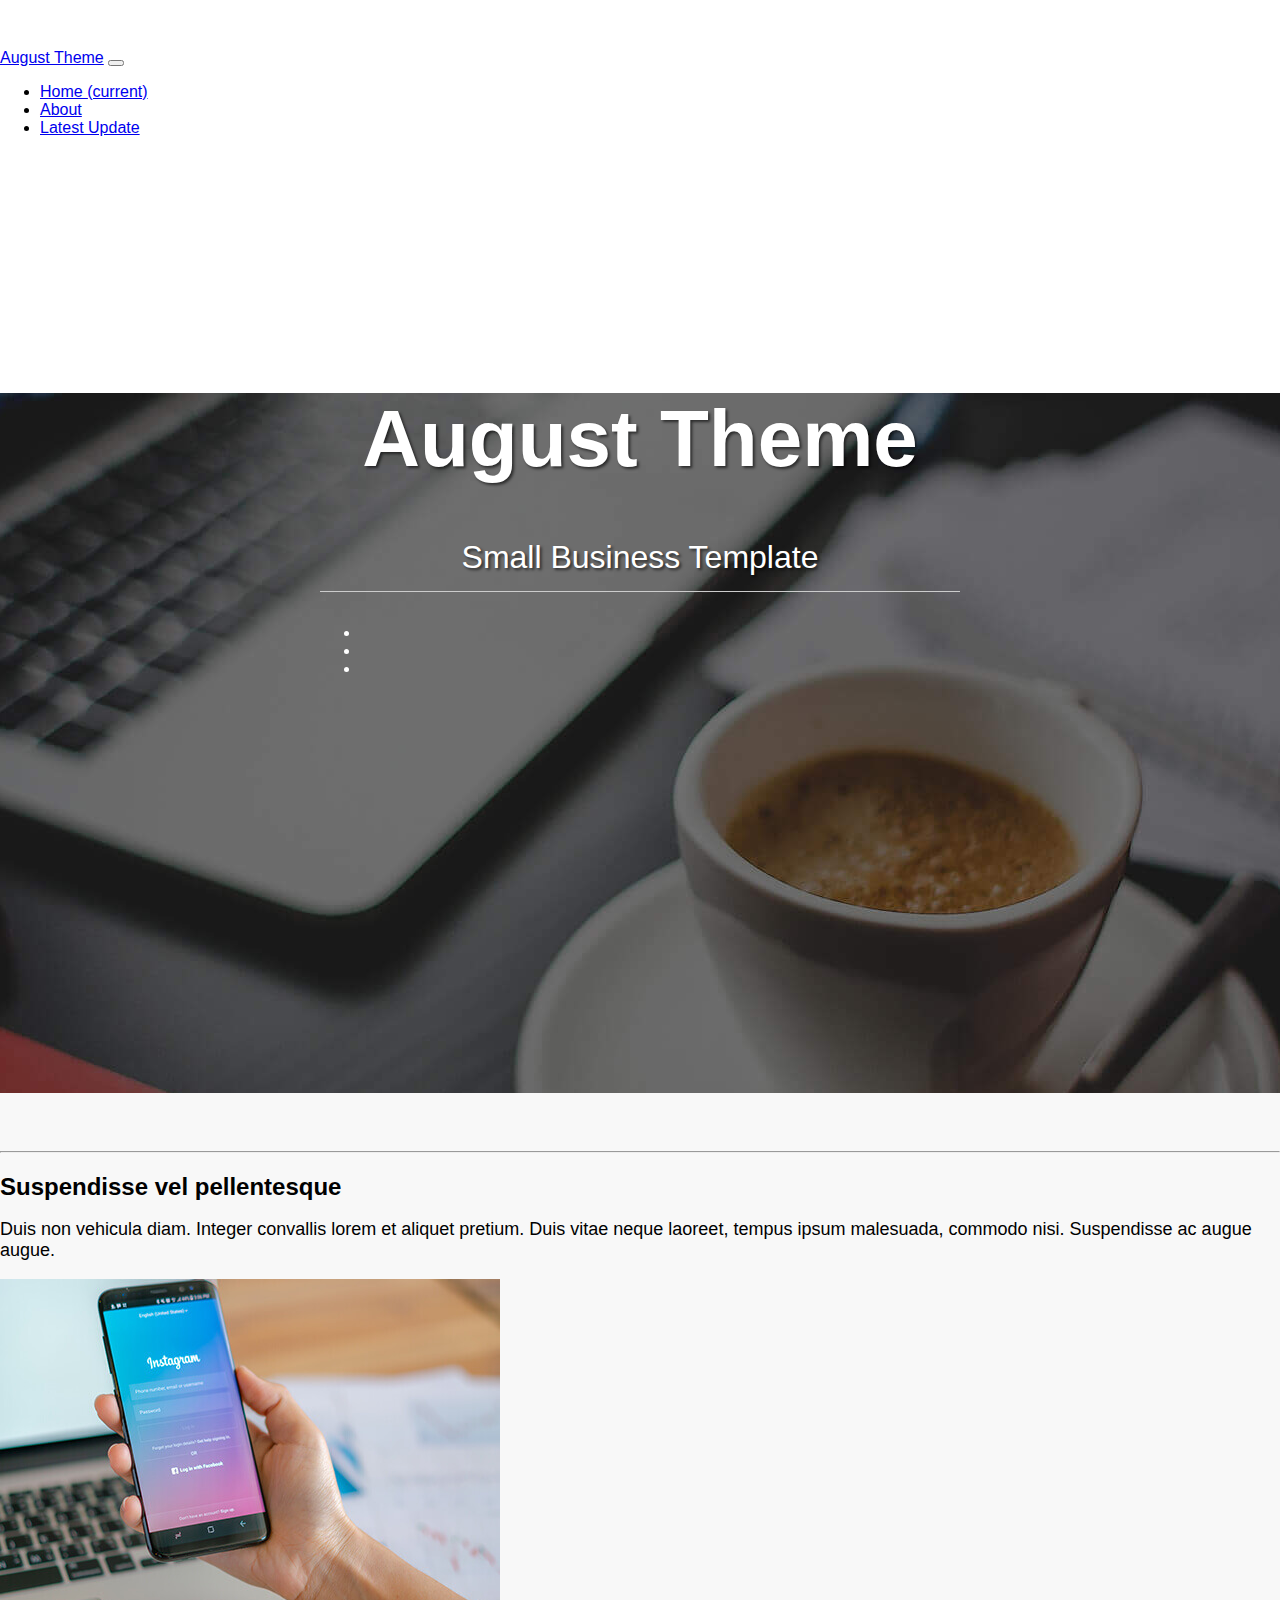
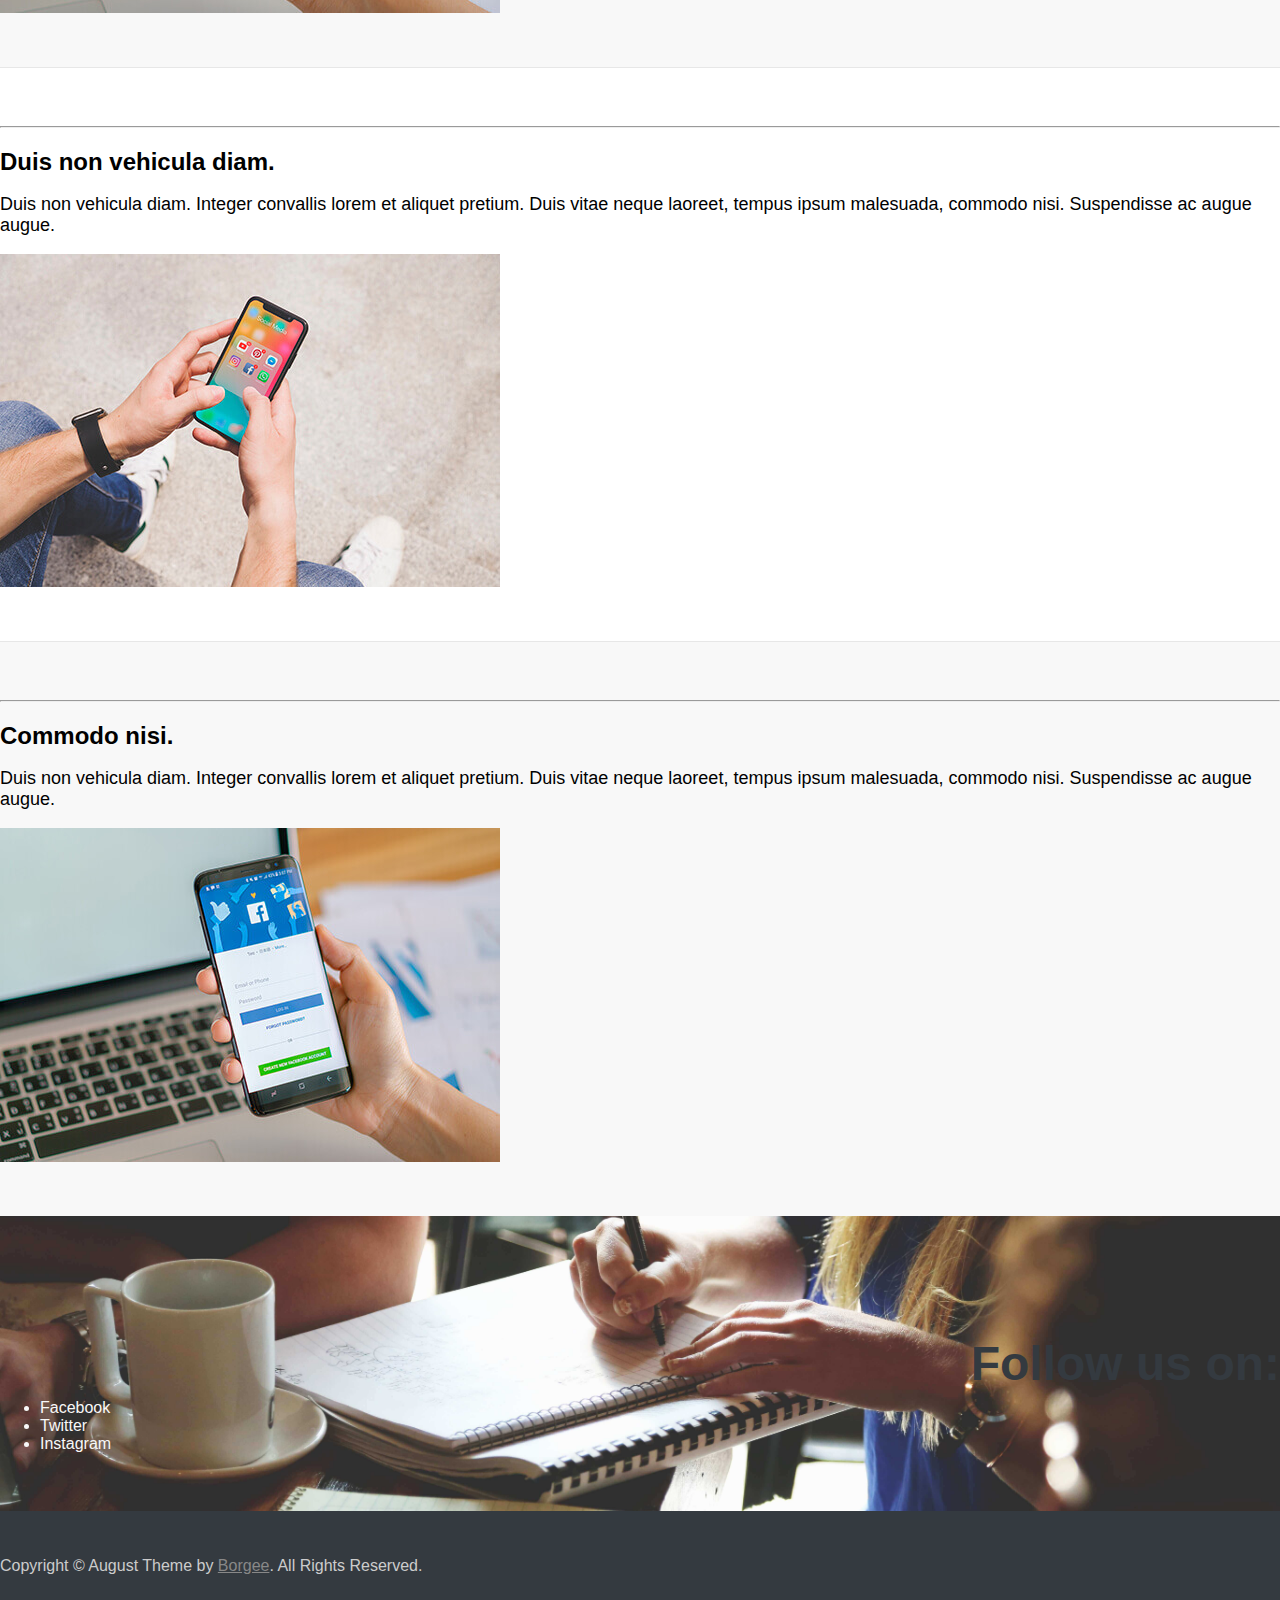
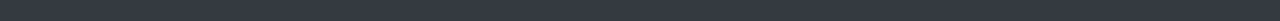
<file: index.html>
<!DOCTYPE html>
<html>
<head>
	<title>August Theme</title>
	<link rel="stylesheet" type="text/css" href="css/style.css">
	<link rel="stylesheet" href="https://stackpath.bootstrapcdn.com/bootstrap/4.1.3/css/bootstrap.min.css" integrity="sha384-MCw98/SFnGE8fJT3GXwEOngsV7Zt27NXFoaoApmYm81iuXoPkFOJwJ8ERdknLPMO" crossorigin="anonymous">

	<link rel="stylesheet" type="text/css" href="https://cdnjs.cloudflare.com/ajax/libs/animate.css/3.7.0/animate.css">

	<link rel="stylesheet" href="https://use.fontawesome.com/releases/v5.2.0/css/all.css" integrity="sha384-hWVjflwFxL6sNzntih27bfxkr27PmbbK/iSvJ+a4+0owXq79v+lsFkW54bOGbiDQ" crossorigin="anonymous">

</head>
<body>

<nav class="navbar navbar-expand-md navbar-dark bg-dark fixed-top">
	<div class="container">
		<a class="navbar-brand" href="#">August Theme</a>
		<button class="navbar-toggler" type="button" data-toggle="collapse" data-target="#navbarsExampleDefault" aria-controls="navbarsExampleDefault" aria-expanded="false" aria-label="Toggle navigation">
		<span class="navbar-toggler-icon"></span>
		</button>

		<div class="collapse navbar-collapse" id="navbarsExampleDefault">
		<ul class="navbar-nav ml-auto">
			<li class="nav-item active">
				<a class="nav-link" href="index.html">Home <span class="sr-only">(current)</span></a>
			</li>
			<li class="nav-item">
				<a class="nav-link" href="about.html">About</a>
			</li>
			<li class="nav-item">
				<a class="nav-link" href="update.html">Latest Update</a>
			</li>
		</ul>
		</div>
	</div>
</nav>
<!--Showcase-->
<section class="row showcase animated fadeIn">
	<div class="container">
		<div class="col-md-12">
			<div class="showcase-content">
				<h1>August Theme</h1>
				<p class="lead">Small Business Template</p>
				<ul class="list-inline">
					<li class="list-inline-item">
						<a class="btn btn-warning btn-lg text-body"><i class="fab fa-facebook-f"></i></i></a>
					</li>
					<li class="list-inline-item">
						<a class="btn btn-warning btn-lg text-body"><i class="fab fa-twitter"></i></i></a>
					</li>
					<li class="list-inline-item">
						<a class="btn btn-warning btn-lg text-body"><i class="fab fa-instagram"></i></i></a>
					</li>
				</ul>
			</div>	
		</div>
	</div>
</section>

<!--Product-->
<div class="section-1">
	<div class="container">
		<div class="row">
			<div class="col-lg-5 col-sm-6 mr-auto animated fadeInLeft">
				<hr class="section-heading-spacer">
				<div class="clearfix"></div>
				<h2 class="section-heading">Suspendisse vel pellentesque</h2>
				<p class="lead"> Duis non vehicula diam. Integer convallis lorem et aliquet pretium. Duis vitae neque laoreet, tempus ipsum malesuada, commodo nisi. Suspendisse ac augue augue. </p>
			</div>
			<diV clas="col-lg-5 col-sm-6">
				<img class="img-reponsive rounded-circle animated fadeInRight"  src="img/pic1.jpg" alt="Pic 1">
			</div>
		</div>
	</div>
</div>

<div class="section-2">
	<div class="container">
		<div class="row">
			<div class="col-lg-5 order-sm-6 col-sm-6 animated fadeInRight">
				<hr class="section-heading-spacer">
				<div class="clearfix"></div>
				<h2 class="section-heading">Duis non vehicula diam.</h2>
				<p class="lead"> Duis non vehicula diam. Integer convallis lorem et aliquet pretium. Duis vitae neque laoreet, tempus ipsum malesuada, commodo nisi. Suspendisse ac augue augue. </p>
			</div>
			<diV class="col-lg-5 mr-auto col-sm-6">
				<img class="img-reponsive rounded-circle animated fadeInLeft" src="img/pic2.jpg" alt="Pic 2">
			</div>
		</div>
	</div>
</div>


<div class="section-1">
	<div class="container">
		<div class="row">
			<div class="col-lg-5 col-sm-6 mr-auto animated fadeInLeft">
				<hr class="section-heading-spacer">
				<div class="clearfix"></div>
				<h2 class="section-heading">Commodo nisi.</h2>
				<p class="lead"> Duis non vehicula diam. Integer convallis lorem et aliquet pretium. Duis vitae neque laoreet, tempus ipsum malesuada, commodo nisi. Suspendisse ac augue augue. </p>
			</div>
			<diV clas="col-lg-5 col-sm-6">
				<img class="img-reponsive rounded-circle animated fadeInRight" src="img/pic3.jpg" alt="Pic 3">
			</div>
		</div>
	</div>
</div>


<!--Banner-->
<section class="banner">
	<div class="container">
		<div class="row">
			<div class="col-lg-6">
				<h2>Follow us on:</h2>
			</div>
			<div class="col-lg-6">
				<ul class="list-inline banner-social-buttons">
					<li class="list-inline-item">
						<a class="btn btn-warning btn-lg text-body"><i class="fab fa-facebook-f"></i> Facebook</i></a>
					
					<li class="list-inline-item">
						<a class="btn btn-warning btn-lg text-body"><i class="fab fa-twitter"></i> Twitter</i></a>
					
					<li class="list-inline-item">
						<a class="btn btn-warning btn-lg text-body"><i class="fab fa-instagram"></i> Instagram</i></a>
					</li>
				</ul>
			</div>
		</div>
	</div>
</section>



<footer>
	<div class="container">
		<div class="row">
			<div class="col-lg-12">
				<p class="copyright text-muted small">Copyright &copy; August Theme by <a href="https://learningfromteaching.com/abg/">Borgee</a>. All Rights Reserved.</p>
			</div>
		</div>
	</div>
</footer>




























<!-- Optional JavaScript -->
<!-- jQuery first, then Popper.js, then Bootstrap JS -->
    <script src="https://code.jquery.com/jquery-3.3.1.slim.min.js" integrity="sha384-q8i/X+965DzO0rT7abK41JStQIAqVgRVzpbzo5smXKp4YfRvH+8abtTE1Pi6jizo" crossorigin="anonymous"></script>
    <script src="https://cdnjs.cloudflare.com/ajax/libs/popper.js/1.14.3/umd/popper.min.js" integrity="sha384-ZMP7rVo3mIykV+2+9J3UJ46jBk0WLaUAdn689aCwoqbBJiSnjAK/l8WvCWPIPm49" crossorigin="anonymous"></script>
    <script src="https://stackpath.bootstrapcdn.com/bootstrap/4.1.3/js/bootstrap.min.js" integrity="sha384-ChfqqxuZUCnJSK3+MXmPNIyE6ZbWh2IMqE241rYiqJxyMiZ6OW/JmZQ5stwEULTy" crossorigin="anonymous"></script>
</body>
</html>
</file>
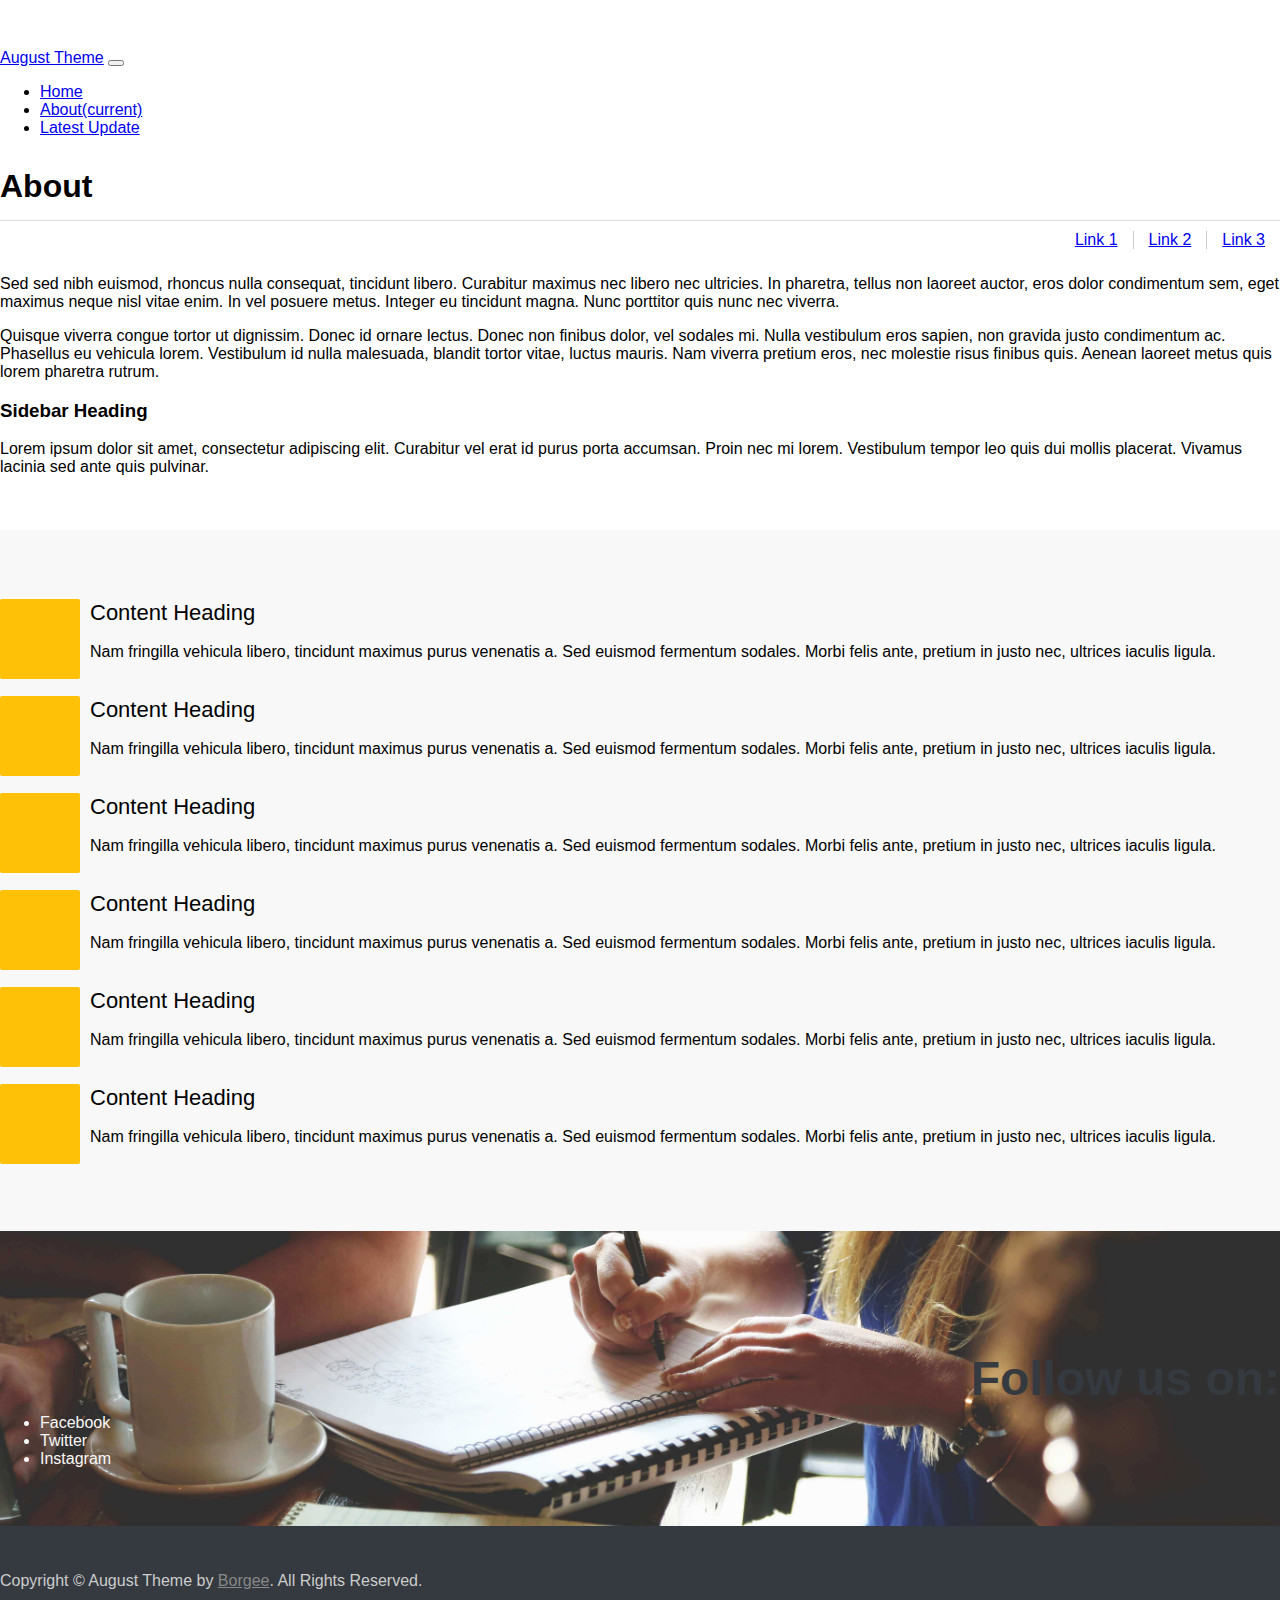
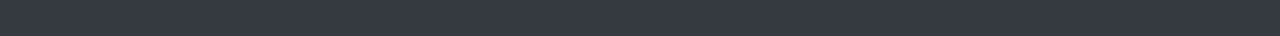
<file: about.html>
<!DOCTYPE html>
<html>
<head>
	<title>August Theme</title>
	<link rel="stylesheet" type="text/css" href="css/style.css">
	<link rel="stylesheet" href="https://stackpath.bootstrapcdn.com/bootstrap/4.1.3/css/bootstrap.min.css" integrity="sha384-MCw98/SFnGE8fJT3GXwEOngsV7Zt27NXFoaoApmYm81iuXoPkFOJwJ8ERdknLPMO" crossorigin="anonymous">

	<link rel="stylesheet" type="text/css" href="https://cdnjs.cloudflare.com/ajax/libs/animate.css/3.7.0/animate.css">

	<link rel="stylesheet" href="https://use.fontawesome.com/releases/v5.2.0/css/all.css" integrity="sha384-hWVjflwFxL6sNzntih27bfxkr27PmbbK/iSvJ+a4+0owXq79v+lsFkW54bOGbiDQ" crossorigin="anonymous">

</head>
<body>


<nav class="navbar navbar-expand-md navbar-dark bg-dark fixed-top">
	<div class="container">
		<a class="navbar-brand" href="index.html">August Theme</a>
		<button class="navbar-toggler" type="button" data-toggle="collapse" data-target="#navbarsExampleDefault" aria-controls="navbarsExampleDefault" aria-expanded="false" aria-label="Toggle navigation">
		<span class="navbar-toggler-icon"></span>
		</button>

		<div class="collapse navbar-collapse" id="navbarsExampleDefault">
		<ul class="navbar-nav ml-auto">
			<li class="nav-item">
				<a class="nav-link" href="index.html">Home</a>
			</li>
			<li class="nav-item active">
				<a class="nav-link" href="about.html">About<span class="sr-only">(current)</span></a>
			</li>
			<li class="nav-item">
				<a class="nav-link" href="update.html">Latest Update</a>
			</li>
		</ul>
		</div>
	</div>
</nav>

<!--Child-->
<section class="row title-bar">
	<div class="container">
		<div class="row">
			<div class="col-md-6">
				<h1>About</h1>
			</div>
			<div class="col-md-6">
				<div class="sub-nav">
					<ul>
						<li><a href="#">Link 1</a></li>
						<li><a href="#">Link 2</a></li>
						<li><a href="#">Link 3</a></li>
					</ul>
				</div>
			</div>
		</div>
	</div>
</section><br>

<section class="row page">
	<div class="container">
		<div class="row">
			<div class="col-12 col-md-8">
				<p>Sed sed nibh euismod, rhoncus nulla consequat, tincidunt libero. Curabitur maximus nec libero nec ultricies. In pharetra, tellus non laoreet auctor, eros dolor condimentum sem, eget maximus neque nisl vitae enim. In vel posuere metus. Integer eu tincidunt magna. Nunc porttitor quis nunc nec viverra.</p>
				<p> Quisque viverra congue tortor ut dignissim. Donec id ornare lectus. Donec non finibus dolor, vel sodales mi. Nulla vestibulum eros sapien, non gravida justo condimentum ac. Phasellus eu vehicula lorem. Vestibulum id nulla malesuada, blandit tortor vitae, luctus mauris. Nam viverra pretium eros, nec molestie risus finibus quis. Aenean laoreet metus quis lorem pharetra rutrum. 
				</p>
			</div>
			<div class="col-6 col-md-4">
				<div class="card card-body bg-light animated fadeInRight">
					<h3>Sidebar Heading</h3>
					<p>
						Lorem ipsum dolor sit amet, consectetur adipiscing elit. Curabitur vel erat id purus porta accumsan. Proin nec mi lorem. Vestibulum tempor leo quis dui mollis placerat. Vivamus lacinia sed ante quis pulvinar. 
					</p>
				</div>
			</div>		
		</div>
	</div>
</section><br>

<!--Services-->
<div class="section-1 animated fadeInUp">
	<div class="container">
		<div class="row">
			<div class="col-md-4">
				<div class="boxed-content left-aligned left-boxed-icon">
				<i class="fas fa-database"></i>
				<h2 class="boxed-content-title">Content Heading</h2>
				<p>
					Nam fringilla vehicula libero, tincidunt maximus purus venenatis a. Sed euismod fermentum sodales. Morbi felis ante, pretium in justo nec, ultrices iaculis ligula. 
				</p>
				</div>
			</div>

			<div class="col-md-4">
				<div class="boxed-content left-aligned left-boxed-icon">
				<i class="fas fa-home"></i>
				<h2 class="boxed-content-title">Content Heading</h2>
				<p>
					Nam fringilla vehicula libero, tincidunt maximus purus venenatis a. Sed euismod fermentum sodales. Morbi felis ante, pretium in justo nec, ultrices iaculis ligula. 
				</p>
				</div>
			</div>

			<div class="col-md-4">
				<div class="boxed-content left-aligned left-boxed-icon">
				<i class="fas fa-flag"></i>
				<h2 class="boxed-content-title">Content Heading</h2>
				<p>
					Nam fringilla vehicula libero, tincidunt maximus purus venenatis a. Sed euismod fermentum sodales. Morbi felis ante, pretium in justo nec, ultrices iaculis ligula. 
				</p>
				</div>
			</div>


			<div class="col-md-4">
				<div class="boxed-content left-aligned left-boxed-icon">
				<i class="fas fa-pencil-alt"></i>
				<h2 class="boxed-content-title">Content Heading</h2>
				<p>
					Nam fringilla vehicula libero, tincidunt maximus purus venenatis a. Sed euismod fermentum sodales. Morbi felis ante, pretium in justo nec, ultrices iaculis ligula. 
				</p>
				</div>
			</div>

			<div class="col-md-4">
				<div class="boxed-content left-aligned left-boxed-icon">
				<i class="fas fa-user"></i>
				<h2 class="boxed-content-title">Content Heading</h2>
				<p>
					Nam fringilla vehicula libero, tincidunt maximus purus venenatis a. Sed euismod fermentum sodales. Morbi felis ante, pretium in justo nec, ultrices iaculis ligula. 
				</p>
				</div>
			</div>

			<div class="col-md-4">
				<div class="boxed-content left-aligned left-boxed-icon">
				<i class="fas fa-map-marker-alt"></i>
				<h2 class="boxed-content-title">Content Heading</h2>
				<p>
					Nam fringilla vehicula libero, tincidunt maximus purus venenatis a. Sed euismod fermentum sodales. Morbi felis ante, pretium in justo nec, ultrices iaculis ligula. 
				</p>
				</div>
			</div>



		</div>
	</div>
</div>


<!--Banner-->
<section class="banner">
	<div class="container">
		<div class="row">
			<div class="col-lg-6">
				<h2>Follow us on:</h2>
			</div>
			<div class="col-lg-6">
				<ul class="list-inline banner-social-buttons">
					<li class="list-inline-item">
						<a class="btn btn-warning btn-lg text-body"><i class="fab fa-facebook-f"></i> Facebook</i></a>
					
					<li class="list-inline-item">
						<a class="btn btn-warning btn-lg text-body"><i class="fab fa-twitter"></i> Twitter</i></a>
					
					<li class="list-inline-item">
						<a class="btn btn-warning btn-lg text-body"><i class="fab fa-instagram"></i> Instagram</i></a>
					</li>
				</ul>
			</div>
		</div>
	</div>
</section>








<footer>
	<div class="container">
		<div class="row">
			<div class="col-lg-12">
				<p class="copyright text-muted small">Copyright &copy; August Theme by <a href="https://learningfromteaching.com/abg/">Borgee</a>. All Rights Reserved.</p>
			</div>
		</div>
	</div>
</footer>




























<!-- Optional JavaScript -->
<!-- jQuery first, then Popper.js, then Bootstrap JS -->
    <script src="https://code.jquery.com/jquery-3.3.1.slim.min.js" integrity="sha384-q8i/X+965DzO0rT7abK41JStQIAqVgRVzpbzo5smXKp4YfRvH+8abtTE1Pi6jizo" crossorigin="anonymous"></script>
    <script src="https://cdnjs.cloudflare.com/ajax/libs/popper.js/1.14.3/umd/popper.min.js" integrity="sha384-ZMP7rVo3mIykV+2+9J3UJ46jBk0WLaUAdn689aCwoqbBJiSnjAK/l8WvCWPIPm49" crossorigin="anonymous"></script>
    <script src="https://stackpath.bootstrapcdn.com/bootstrap/4.1.3/js/bootstrap.min.js" integrity="sha384-ChfqqxuZUCnJSK3+MXmPNIyE6ZbWh2IMqE241rYiqJxyMiZ6OW/JmZQ5stwEULTy" crossorigin="anonymous"></script>
</body>
</html>
</file>
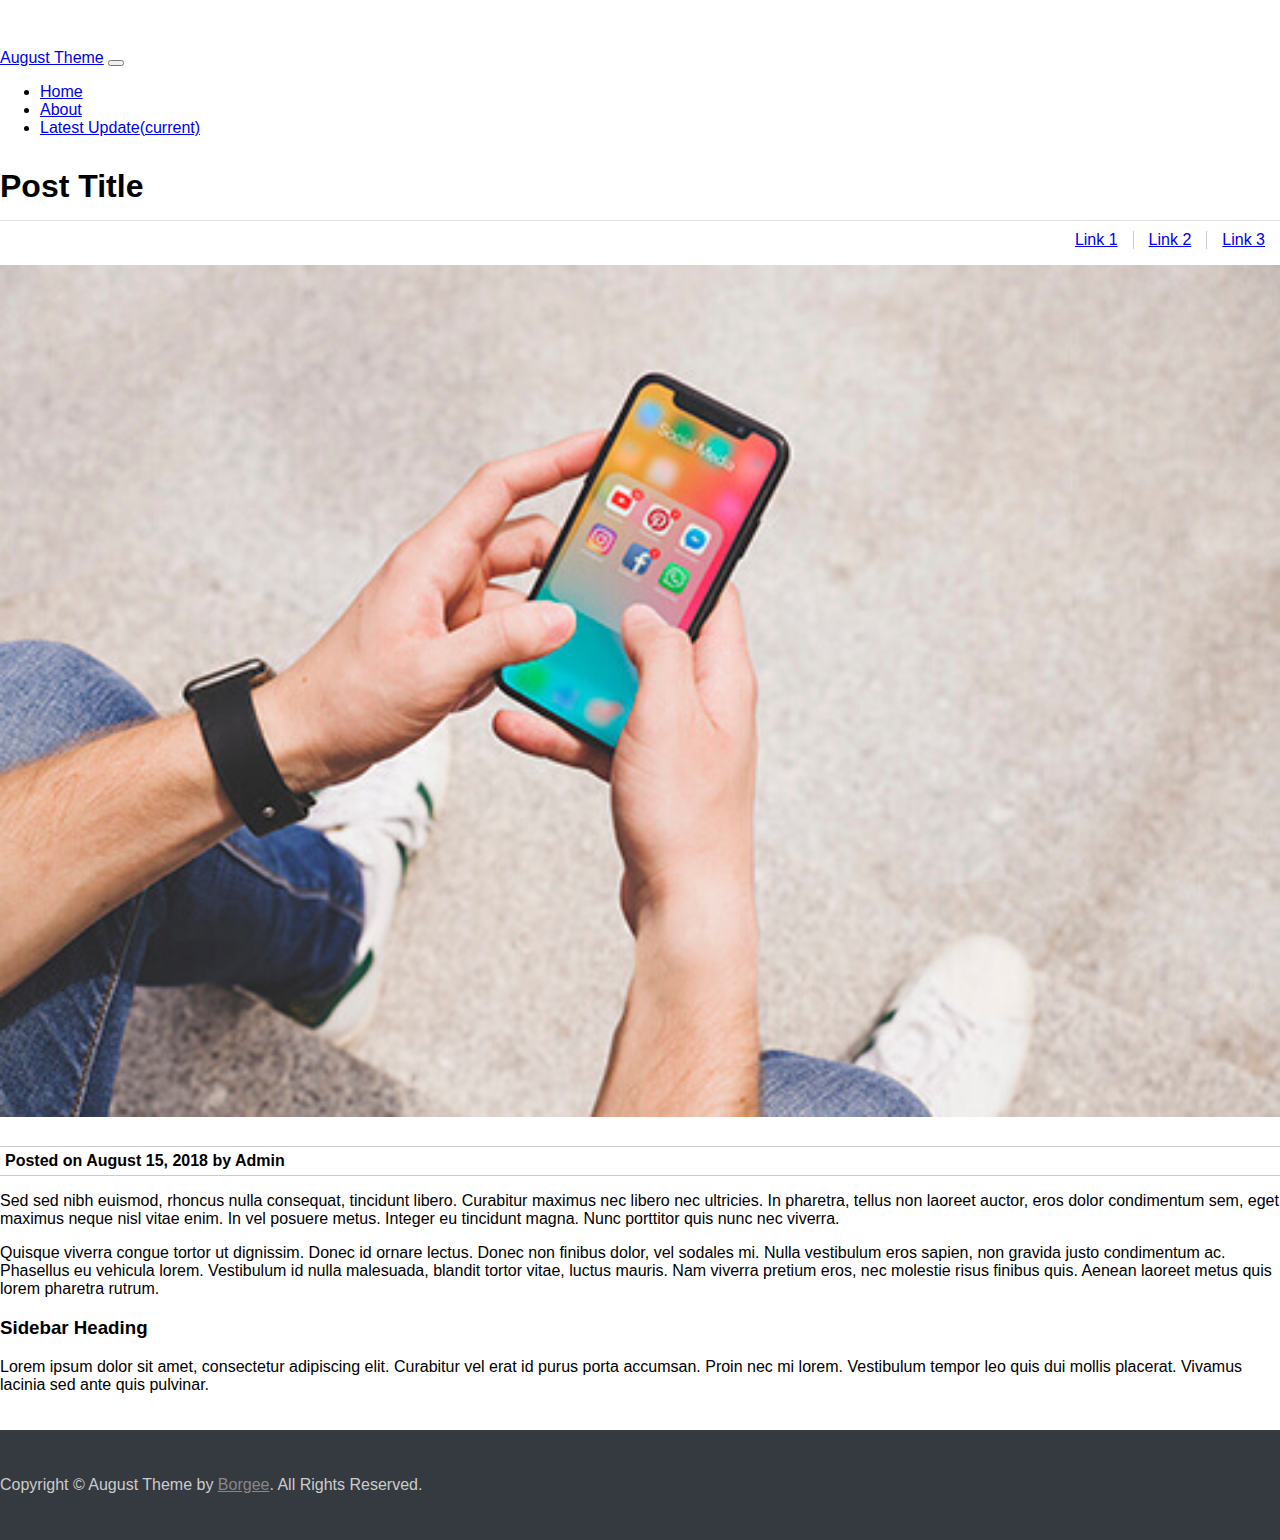
<file: single.html>
<!DOCTYPE html>
<html>
<head>
	<title>August Theme</title>
	<link rel="stylesheet" type="text/css" href="css/style.css">
	<link rel="stylesheet" href="https://stackpath.bootstrapcdn.com/bootstrap/4.1.3/css/bootstrap.min.css" integrity="sha384-MCw98/SFnGE8fJT3GXwEOngsV7Zt27NXFoaoApmYm81iuXoPkFOJwJ8ERdknLPMO" crossorigin="anonymous">

	<link rel="stylesheet" type="text/css" href="https://cdnjs.cloudflare.com/ajax/libs/animate.css/3.7.0/animate.css">

	<link rel="stylesheet" href="https://use.fontawesome.com/releases/v5.2.0/css/all.css" integrity="sha384-hWVjflwFxL6sNzntih27bfxkr27PmbbK/iSvJ+a4+0owXq79v+lsFkW54bOGbiDQ" crossorigin="anonymous">

</head>
<body>


<nav class="navbar navbar-expand-md navbar-dark bg-dark fixed-top">
	<div class="container">
		<a class="navbar-brand" href="index.html">August Theme</a>
		<button class="navbar-toggler" type="button" data-toggle="collapse" data-target="#navbarsExampleDefault" aria-controls="navbarsExampleDefault" aria-expanded="false" aria-label="Toggle navigation">
		<span class="navbar-toggler-icon"></span>
		</button>

		<div class="collapse navbar-collapse" id="navbarsExampleDefault">
		<ul class="navbar-nav ml-auto">
			<li class="nav-item">
				<a class="nav-link" href="index.html">Home</a>
			</li>
			<li class="nav-item">
				<a class="nav-link" href="about.html">About</a>
			</li>
			<li class="nav-item active">
				<a class="nav-link" href="update.html">Latest Update<span class="sr-only">(current)</span></a>
			</li>
		</ul>
		</div>
	</div>
</nav>

<!--Child-->
<section class="row title-bar">
	<div class="container">
		<div class="row">
			<div class="col-md-6">
				<h1>Post Title</h1>
			</div>
			<div class="col-md-6">
				<div class="sub-nav">
					<ul>
						<li><a href="#">Link 1</a></li>
						<li><a href="#">Link 2</a></li>
						<li><a href="#">Link 3</a></li>
					</ul>
				</div>
			</div>
		</div>
	</div>
</section>

<section class="row page">
	<div class="container">
		<div class="row">
			<div class="col-12 col-md-8">
				<div class="post-thumbnail">
					<img src="img/pic2.jpg" alt="">
				</div>
				<div class="meta">Posted on August 15, 2018 by Admin</div>
				<p>Sed sed nibh euismod, rhoncus nulla consequat, tincidunt libero. Curabitur maximus nec libero nec ultricies. In pharetra, tellus non laoreet auctor, eros dolor condimentum sem, eget maximus neque nisl vitae enim. In vel posuere metus. Integer eu tincidunt magna. Nunc porttitor quis nunc nec viverra.</p>
				<p> Quisque viverra congue tortor ut dignissim. Donec id ornare lectus. Donec non finibus dolor, vel sodales mi. Nulla vestibulum eros sapien, non gravida justo condimentum ac. Phasellus eu vehicula lorem. Vestibulum id nulla malesuada, blandit tortor vitae, luctus mauris. Nam viverra pretium eros, nec molestie risus finibus quis. Aenean laoreet metus quis lorem pharetra rutrum. 
				</p>
			</div>
			<div class="col-6 col-md-4">
				<div class="card card-body bg-light">
					<h3>Sidebar Heading</h3>
					<p>
						Lorem ipsum dolor sit amet, consectetur adipiscing elit. Curabitur vel erat id purus porta accumsan. Proin nec mi lorem. Vestibulum tempor leo quis dui mollis placerat. Vivamus lacinia sed ante quis pulvinar. 
					</p>
				</div>
			</div>		
		</div>
	</div>
</section>









<footer>
	<div class="container">
		<div class="row">
			<div class="col-lg-12">
				<p class="copyright text-muted small">Copyright &copy; August Theme by <a href="https://learningfromteaching.com/abg/">Borgee</a>. All Rights Reserved.</p>
			</div>
		</div>
	</div>
</footer>




























<!-- Optional JavaScript -->
<!-- jQuery first, then Popper.js, then Bootstrap JS -->
    <script src="https://code.jquery.com/jquery-3.3.1.slim.min.js" integrity="sha384-q8i/X+965DzO0rT7abK41JStQIAqVgRVzpbzo5smXKp4YfRvH+8abtTE1Pi6jizo" crossorigin="anonymous"></script>
    <script src="https://cdnjs.cloudflare.com/ajax/libs/popper.js/1.14.3/umd/popper.min.js" integrity="sha384-ZMP7rVo3mIykV+2+9J3UJ46jBk0WLaUAdn689aCwoqbBJiSnjAK/l8WvCWPIPm49" crossorigin="anonymous"></script>
    <script src="https://stackpath.bootstrapcdn.com/bootstrap/4.1.3/js/bootstrap.min.js" integrity="sha384-ChfqqxuZUCnJSK3+MXmPNIyE6ZbWh2IMqE241rYiqJxyMiZ6OW/JmZQ5stwEULTy" crossorigin="anonymous"></script>
</body>
</html>
</file>
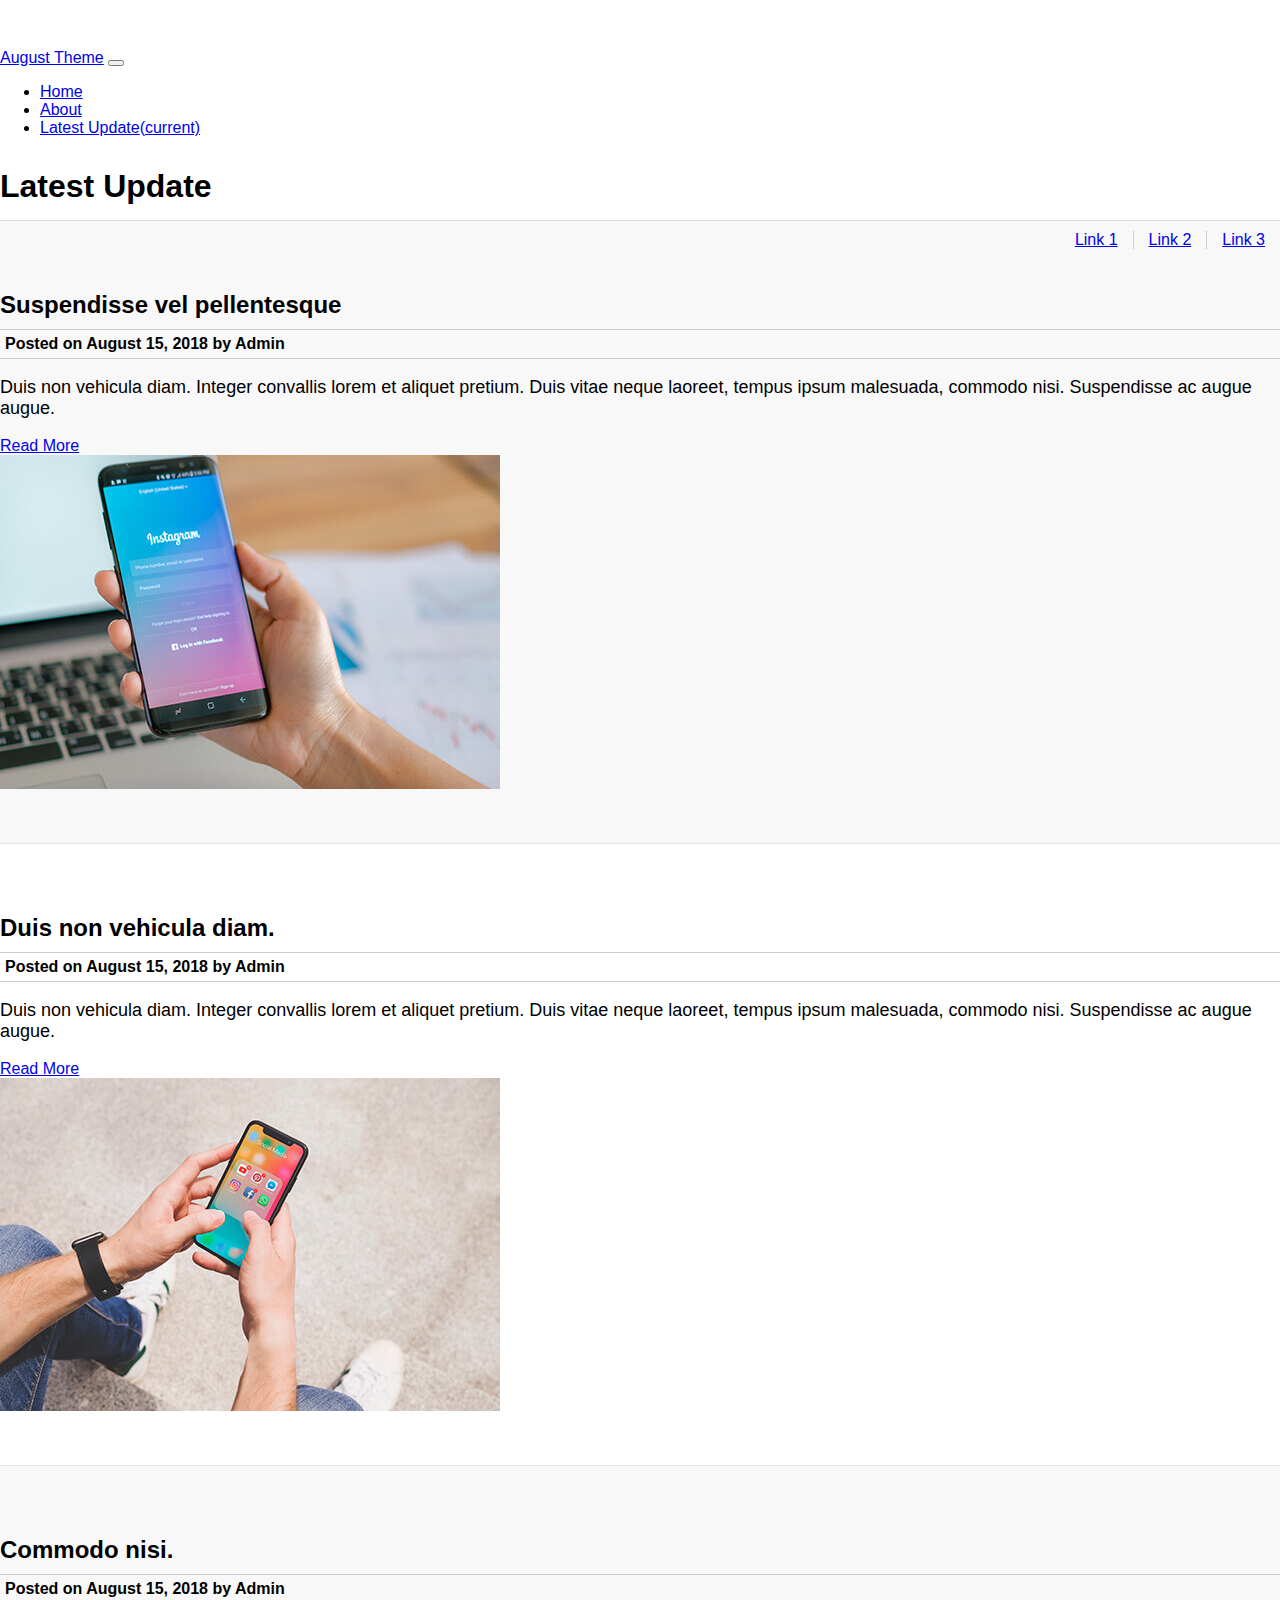
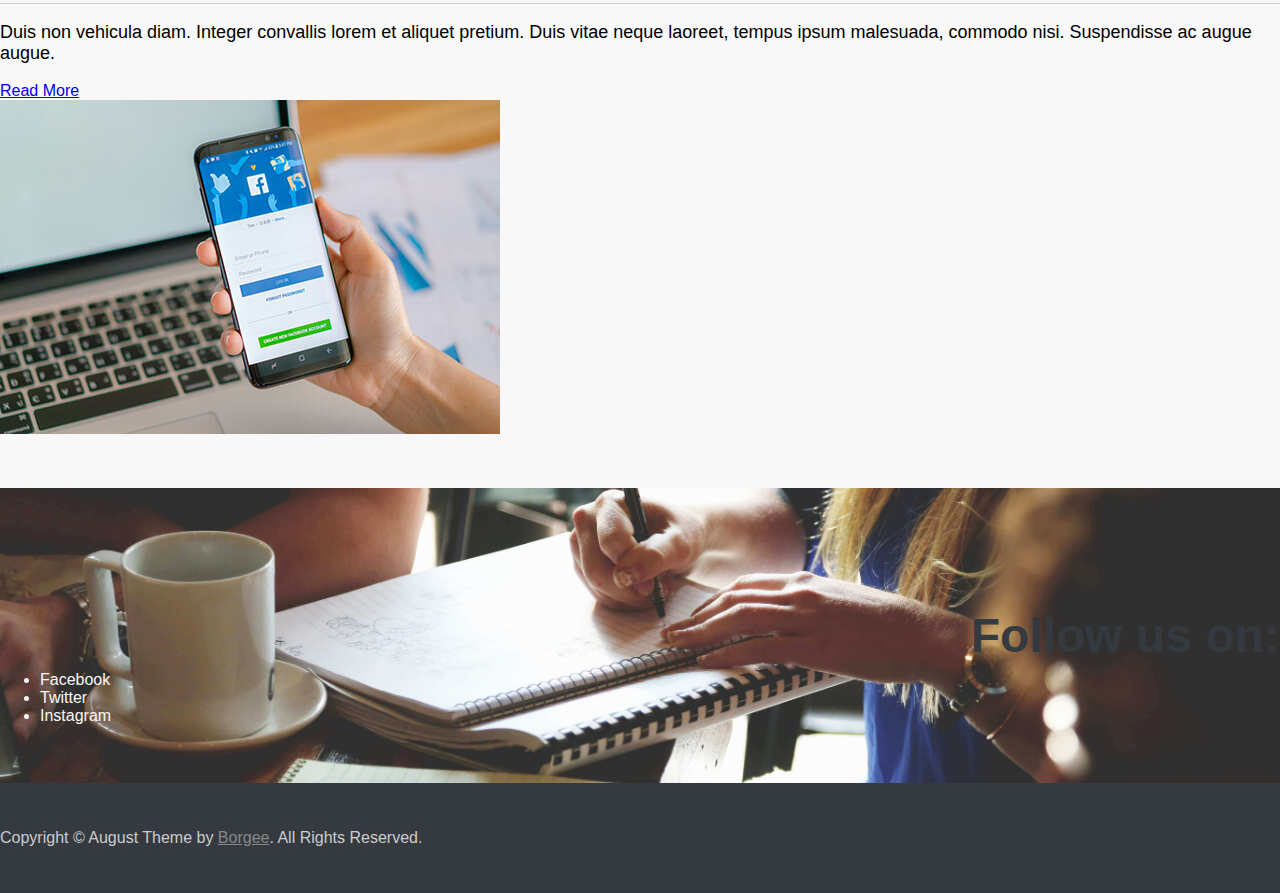
<file: update.html>
<!DOCTYPE html>
<html>
<head>
	<title>August Theme</title>
	<link rel="stylesheet" type="text/css" href="css/style.css">
	<link rel="stylesheet" href="https://stackpath.bootstrapcdn.com/bootstrap/4.1.3/css/bootstrap.min.css" integrity="sha384-MCw98/SFnGE8fJT3GXwEOngsV7Zt27NXFoaoApmYm81iuXoPkFOJwJ8ERdknLPMO" crossorigin="anonymous">

	<link rel="stylesheet" type="text/css" href="https://cdnjs.cloudflare.com/ajax/libs/animate.css/3.7.0/animate.css">

	<link rel="stylesheet" href="https://use.fontawesome.com/releases/v5.2.0/css/all.css" integrity="sha384-hWVjflwFxL6sNzntih27bfxkr27PmbbK/iSvJ+a4+0owXq79v+lsFkW54bOGbiDQ" crossorigin="anonymous">

</head>
<body>


<nav class="navbar navbar-expand-md navbar-dark bg-dark fixed-top">
	<div class="container">
		<a class="navbar-brand" href="index.html">August Theme</a>
		<button class="navbar-toggler" type="button" data-toggle="collapse" data-target="#navbarsExampleDefault" aria-controls="navbarsExampleDefault" aria-expanded="false" aria-label="Toggle navigation">
		<span class="navbar-toggler-icon"></span>
		</button>

		<div class="collapse navbar-collapse" id="navbarsExampleDefault">
		<ul class="navbar-nav ml-auto">
			<li class="nav-item">
				<a class="nav-link" href="index.html">Home</a>
			</li>
			<li class="nav-item">
				<a class="nav-link" href="about.html">About</a>
			</li>
			<li class="nav-item active">
				<a class="nav-link" href="update.html">Latest Update<span class="sr-only">(current)</span></a>
			</li>
		</ul>
		</div>
	</div>
</nav>

<!--Child Nav-->
<section class="row title-bar">
	<div class="container">
		<div class="row">
			<div class="col-md-6">
				<h1>Latest Update</h1>
			</div>
			<div class="col-md-6">
				<div class="sub-nav">
					<ul>
						<li><a href="#">Link 1</a></li>
						<li><a href="#">Link 2</a></li>
						<li><a href="#">Link 3</a></li>
					</ul>
				</div>
			</div>
		</div>
	</div>
</section>

<!--Product-->
<div class="section-1">
	<div class="container">
		<div class="row">
			<div class="col-lg-5 col-sm-6 mr-auto animated fadeInLeft">
				<div class="clearfix"></div>
				<h2 class="section-heading">Suspendisse vel pellentesque</h2>
				<div class="meta">Posted on August 15, 2018 by Admin</div>
				<p class="lead"> Duis non vehicula diam. Integer convallis lorem et aliquet pretium. Duis vitae neque laoreet, tempus ipsum malesuada, commodo nisi. Suspendisse ac augue augue. </p>
				<a href="single.html" class="btn btn-warning btn-lg">Read More</a>
			</div>
			<diV clas="col-lg-5 col-sm-6 ">
				<img class="img-reponsive rounded-circle  animated fadeInRight" src="img/pic1.jpg" alt="Pic 1">
			</div>
		</div>
	</div>
</div>

<div class="section-2">
	<div class="container">
		<div class="row">
			<div class="col-lg-5 order-sm-6 col-sm-6 animated fadeInRight">
				<div class="clearfix"></div>
				<h2 class="section-heading">Duis non vehicula diam.</h2>
				<div class="meta">Posted on August 15, 2018 by Admin</div>
				<p class="lead"> Duis non vehicula diam. Integer convallis lorem et aliquet pretium. Duis vitae neque laoreet, tempus ipsum malesuada, commodo nisi. Suspendisse ac augue augue. </p>
				<a href="single.html" class="btn btn-warning btn-lg">Read More</a>
			</div>
			<diV class="col-lg-5 mr-auto col-sm-6">
				<img class="img-reponsive rounded-circle animated fadeInLeft" src="img/pic2.jpg" alt="Pic 2">
			</div>
		</div>
	</div>
</div>


<div class="section-1">
	<div class="container">
		<div class="row">
			<div class="col-lg-5 col-sm-6 mr-auto animated fadeInLeft">
				<div class="clearfix"></div>
				<h2 class="section-heading">Commodo nisi.</h2>
				<div class="meta">Posted on August 15, 2018 by Admin</div>
				<p class="lead"> Duis non vehicula diam. Integer convallis lorem et aliquet pretium. Duis vitae neque laoreet, tempus ipsum malesuada, commodo nisi. Suspendisse ac augue augue. </p>
				<a href="single.html" class="btn btn-warning btn-lg">Read More</a>
			</div>
			<diV clas="col-lg-5 col-sm-6">
				<img class="img-reponsive rounded-circle animated fadeInRight" src="img/pic3.jpg" alt="Pic 3">
			</div>
		</div>
	</div>
</div>


<!--Banner-->
<section class="banner">
	<div class="container">
		<div class="row">
			<div class="col-lg-6">
				<h2>Follow us on:</h2>
			</div>
			<div class="col-lg-6">
				<ul class="list-inline banner-social-buttons">
					<li class="list-inline-item">
						<a class="btn btn-warning btn-lg text-body"><i class="fab fa-facebook-f"></i> Facebook</i></a>
					
					<li class="list-inline-item">
						<a class="btn btn-warning btn-lg text-body"><i class="fab fa-twitter"></i> Twitter</i></a>
					
					<li class="list-inline-item">
						<a class="btn btn-warning btn-lg text-body"><i class="fab fa-instagram"></i> Instagram</i></a>
					</li>
				</ul>
			</div>
		</div>
	</div>
</section>



<footer>
	<div class="container">
		<div class="row">
			<div class="col-lg-12">
				<p class="copyright text-muted small">Copyright &copy; August Theme by <a href="https://learningfromteaching.com/abg/">Borgee</a>. All Rights Reserved.</p>
			</div>
		</div>
	</div>
</footer>




























<!-- Optional JavaScript -->
<!-- jQuery first, then Popper.js, then Bootstrap JS -->
    <script src="https://code.jquery.com/jquery-3.3.1.slim.min.js" integrity="sha384-q8i/X+965DzO0rT7abK41JStQIAqVgRVzpbzo5smXKp4YfRvH+8abtTE1Pi6jizo" crossorigin="anonymous"></script>
    <script src="https://cdnjs.cloudflare.com/ajax/libs/popper.js/1.14.3/umd/popper.min.js" integrity="sha384-ZMP7rVo3mIykV+2+9J3UJ46jBk0WLaUAdn689aCwoqbBJiSnjAK/l8WvCWPIPm49" crossorigin="anonymous"></script>
    <script src="https://stackpath.bootstrapcdn.com/bootstrap/4.1.3/js/bootstrap.min.js" integrity="sha384-ChfqqxuZUCnJSK3+MXmPNIyE6ZbWh2IMqE241rYiqJxyMiZ6OW/JmZQ5stwEULTy" crossorigin="anonymous"></script>
</body>
</html>
</file>
<file: css/style.css>
body {
	padding-top:49px;
	margin: 0;
}

body, h1, h2, h3, h4, h5, h6 {
	font-family: "Lato", "Helvetica Neue", Helvetica, Arial, sans-serif;
}

.lead {
	font-size: 18px;
	font-weight: 400;
}

.showcase {
	text-align: center;
	color:#fff;
	animation-duration: 4s;
	height: 700px;
	background:url('../img/showcase.jpg');
	background-position: center top;
}

.showcase h1{
	text-shadow: 2px 2px 3px rgba(0,0,0,0.6);
	font-size: 5em;
	color:#fff;
}

.showcase p.lead{
	text-shadow: 2px 2px 3px rgba(0,0,0,0.6);
	font-size: 2em;
	border-bottom: #ccc solid 1px;
	padding-bottom: 15px;
}

.showcase-content{
	width: 50%;
	margin: auto;
	margin-top: 20%;
}

.section-1{
	padding: 50px 0;
	background-color: #f8f8f8;
}

.section-2{
	padding: 50px 0;
	border-top: 1px solid #e7e7e7;
	border-bottom: 1px solid #e7e7e7;
}

.section-heading {
	margin-bottom: 10px;
}

.banner {
	padding: 120px 0;
	color: #f8f8f8;
	background:url('../img/banner.jpg') no-repeat center center;
	background-size: cover;
}

.banner h2{
	margin: 0;
	/*text-shadow: 2px 2px 3px rgba(0,0,0,0.6);*/
	font-size: 3em;
	color: #343a40;
	text-align: right;
}

.banner-social-buttons{
	float: left;
	margin-top: 8px;
}

footer{
	padding: 30px 0;
	background-color: #343a40;
	color: #ccc;
}

footer a{
	color: #888;
}

footer a:hover{
	color: #ccc;
	text-decoration: none;
}

.title-bar{
	padding: 15px 0;
	border-bottom: 1px solid #ddd;
}

.title-bar h1{
	padding: 0;
	margin: 0;
}

.sub-nav ul{
	float: right;
	padding-top: 10px;
	list-style: none;
}

.sub-nav li{
	float: left;
	padding-right: 15px;
	padding-left: 15px;
	border-right: 1px solid #ccc;
}

.sub-nav li:last-child{
	border:0;
}

.page {
	padding: 20px 0;
}

.page .post-thumbnail img{
	width: 100%;
	margin-bottom: 25px;
	height: auto;
}

.meta {
	margin-bottom: 10px;
	font-weight: bold;
	border-top: #ccc solid 1px;
	border-bottom: #ccc solid 1px;
	padding: 5px;
}

.boxed-content.left-aligned {
	text-align: left;
}

.boxed-content {
	text-align: center;
	margin-bottom: 35px;
}

.boxed-content.left-aligned i {
	float: left;
	margin-right: 10px;
	font-size: 2em;
}

.boxed-content.left-boxed-icon i {
	-moz-border-radius: 2px;
	-webkit-border-radius: 2px;
	border-radius: 2px;
	padding: 10px;
	width: 60px;
	height: 60px;
	background: #ffc107;
	color: #000;
	text-align: center;
	line-height: 40px;
}

.boxed-content .boxed-content-title {
	font-size: 22px;
	font-weight: 700;
}

.boxed-content.left-aligned .boxed-content-title{
	margin-bottom: 10px;
	line-height: 28px;
	font-weight: normal;
}

.boxed-content.left-boxed-icon .boxed-content-title, .boxed-content p{
	padding-left: 80px;
}
</file>
